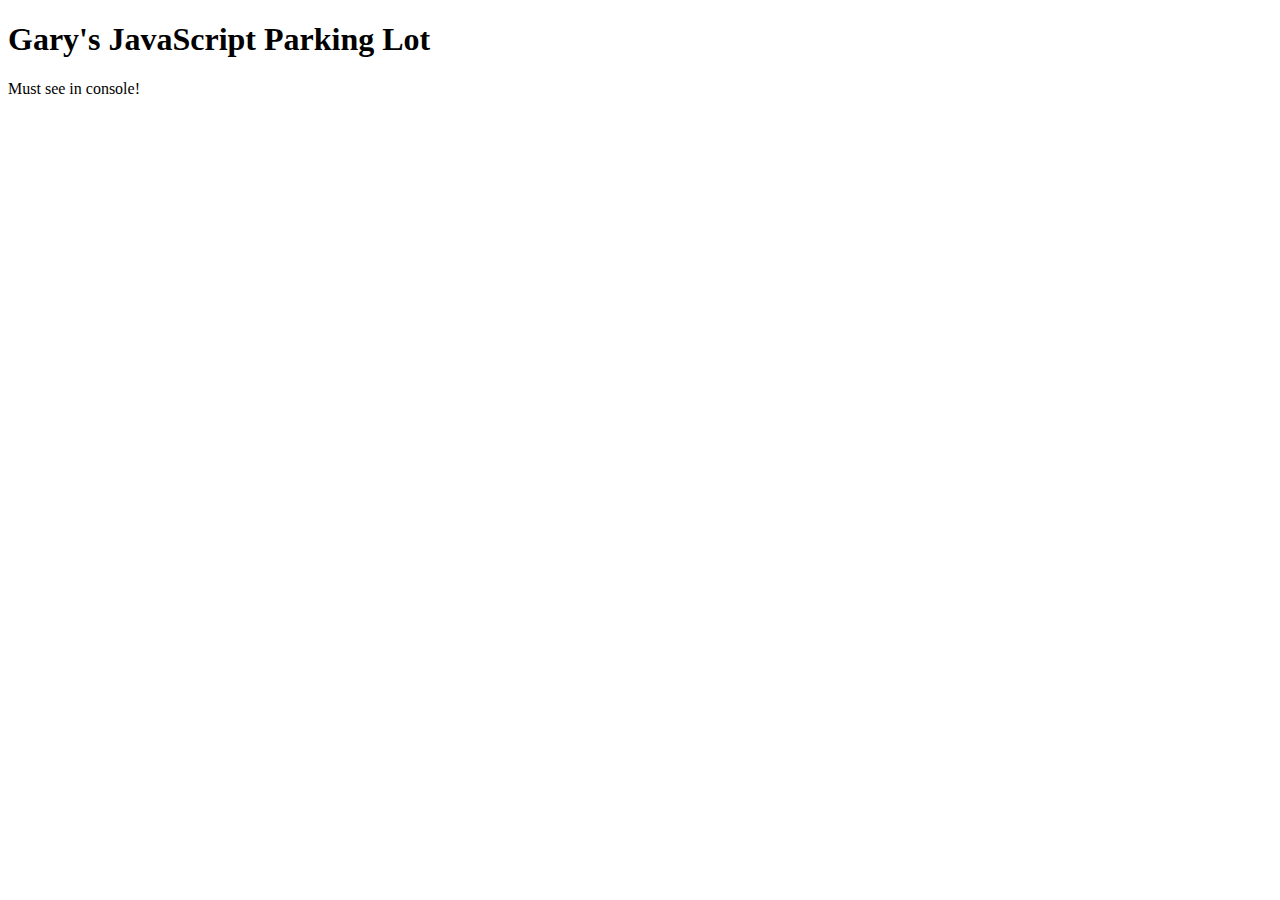
<file: index2.html>
<!DOCTYPE html>
<html lang="en">

<head>
    <meta charset="UTF-8">
    <title>Parking Lot Simulator</title>
</head>

<body>
    <h1>Gary's JavaScript Parking Lot</h1>
    <p> Must see in console! </p>
    <script type="text/javascript">
    //arrays created
    var unparkedCars = [];
    var parkedCars = [];

    var unusedSpaces = [];
    var usedSpaces = [];

    var vehicleMakes = ["Toyota", "Mercedes", "Oldsmobile", "Buick", "Ford", "Kia"];
    var vehicleYears = [2000, 2005, 2010, 2015, 2017];


    //object constructor for a car
    function Car(make, year, plate) {
        this.make = make;
        this.year = year;
        this.plate = plate;
        this.parked = false;

    }
    // //created an instance of a vehicle
    // var vehicle = new Car("ford", 2017, "1");
    // console.log(vehicle);


    //for loop to create a collection of unparked cars
    for (var i = 0; i < 100; i++) {
        var makeIndex = i % vehicleMakes.length;
        var make = vehicleMakes[makeIndex];
        var yearIndex = i % vehicleYears.length;
        var year = vehicleYears[yearIndex];
        var parked = false;
        unparkedCars.push(new Car(make, year, i + "-fbs4545"));
    }
    console.dir(unparkedCars);


    //created a constructor for a parking space
    function ParkingLot(id) {
        this.id = id;
        this.vacant = true;
        this.car = null;
    }


    // //created a parking space
    // var parkingSpot = new ParkingLot(1);
    // console.log(parkingSpot);

    // created a collection of parking spaces
    for (var i = 0; i < 10; i++) {
        unusedSpaces.push(new ParkingLot(i));
    }
    console.dir(unusedSpaces);


    //parking the cars
    // check for cars to park
    // check if spaces are available
    // if cars available to park and spaces available set both to true
    function ParkACar() {
        if (unparkedCars.length > 0 && unusedSpaces.length > 0) {
            var car = unparkedCars.shift();
            var space = unusedSpaces.shift();
            //park the car
            car.parked = true;
            //used space
            space.vacant = false;
            space.car = car;
            //taking the car out of collectionOfCars

            //putting car into collection of parked cars
            parkedCars.push(car);
            usedSpaces.push(space);

            console.log("Car " + car.plate + " (" + car.make + " - " + car.year + ") is parked in space " + space.id);

            scheduleCarToLeaveParkingLot(car, space);
        }
    }


    //cars leaving parking lot
    function scheduleCarToLeaveParkingLot(car, space) {
        var seconds = getRandomArbitrary(1000, 7000);

        setTimeout(function() {
            car.parked = false;
            space.vacant = true;
            space.car = null;

            var carIndex = parkedCars.indexOf(car);
            parkedCars.splice(carIndex, 1);

            var spaceIndex = usedSpaces.indexOf(space);
            usedSpaces.splice(spaceIndex, 1);
            unusedSpaces.push(space);

            console.log("%c Car " + car.plate + " (" + car.make + " - " + car.year + ") is leaving space " + space.id + " after " + parseFloat(seconds / 1000).toFixed(2) + " seconds.", 'color: orange; font-weight: bold;');

        }, seconds);
    }


    //set random
    function getRandomArbitrary(min, max) {
        return Math.random() * (max - min) + min;
    }
    

    // once no more cars to park end program
    var intervalId = setInterval(function() {
        ParkACar();
        if (unparkedCars.length == 0) {
            clearInterval(intervalId);
            console.log("%c There are no more cars to park!", 'background-color: #FFEBCD; color: red; font-weight: bold;')
        }
    }, 500);
    
     </script>
</body>

</html>
</file>
